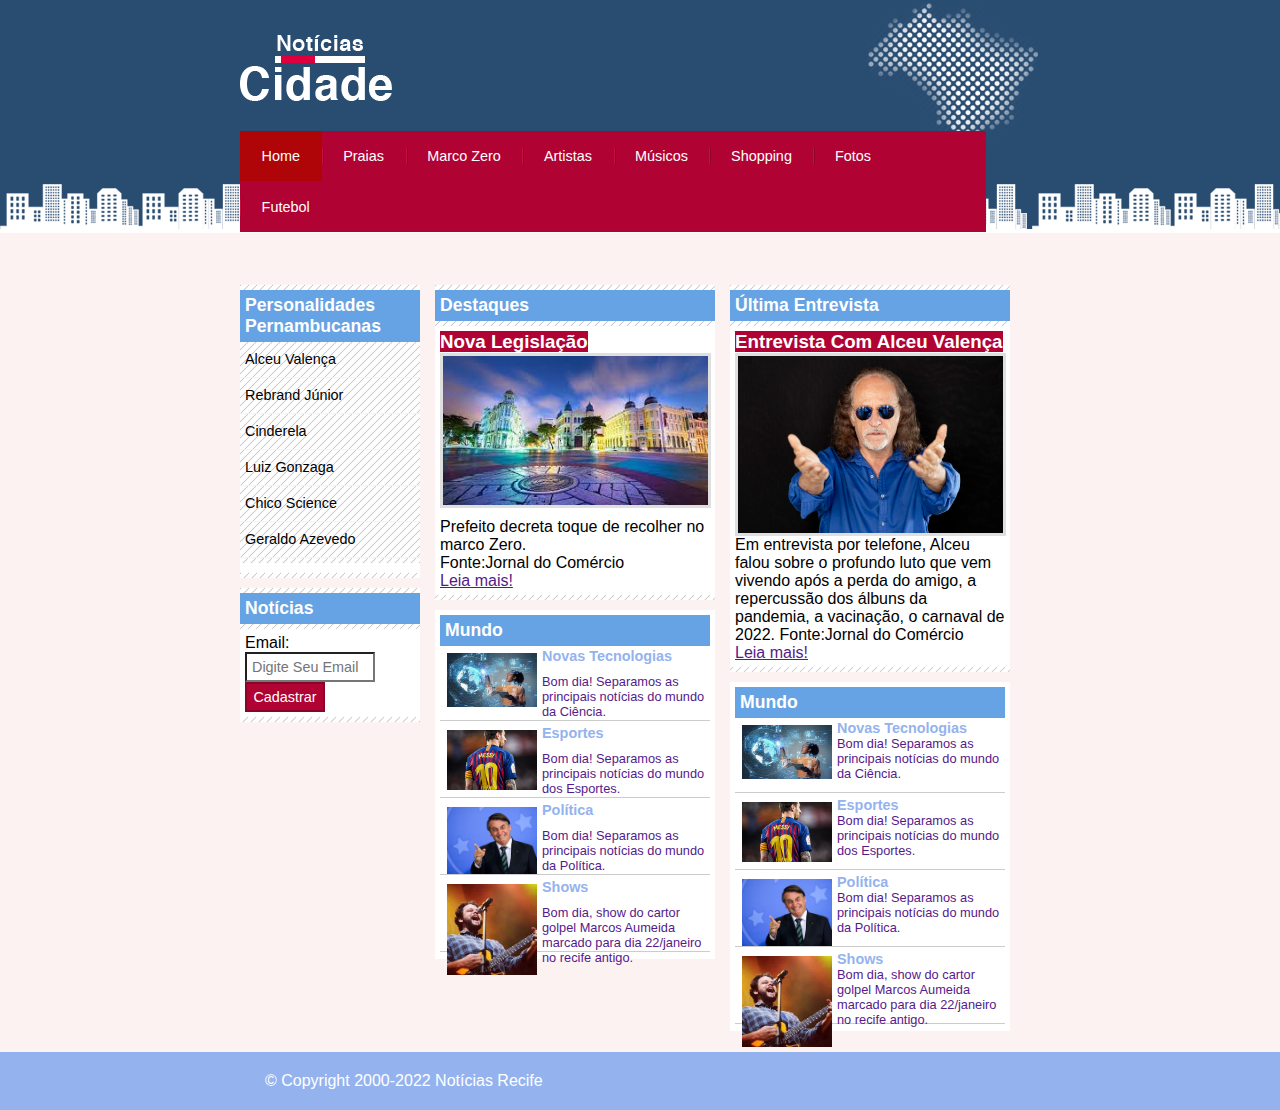
<file: projeto-cidade/index.html>
<html>
	<head>
		<title>Recife Project</title>
		<meta charset="utf-8">
		<link rel="stylesheet" type="text/css" 
        href="../projeto-cidade/css/projeto-cidade.css">
		
		
	</head>

	<body id="tres-colunas" class="home">
        <!-- inicio container-->
        <div id="container">
            <!-- inicio topo-->
            <div id="topo">
                    <h1 class="logo"> Notícias Recife</h1>

                    <ul id="navegacao">

                        <li class="primeiro"> <a id="home" href="index.html">Home</a> </li>
                         
                        <li> <a id="praias" href="praias.html">Praias</a> </li>

                        <li> <a id="marcozero" href="marcozero.html">Marco Zero</a> </li> 

                        <li> <a id="artistas" href="artistas.html">Artistas</a></li>

                        <li> <a id="musicos" href="musicos.html">Músicos</a> </li>

                        <li> <a id="shopping" href="shopping.html">Shopping</a> </li>

                        <li> <a id="fotos" href="fotos.html">Fotos</a> </li> 

                        <li> <a id="futebol" href="futebol.html">Futebol</a> </li> 

                                
                    </ul>
            </div> <!-- fim topo-->

            <div id="conteudo"><!-- inicio conteudo-->
                

                <div id="primario"> <!-- inicio primario-->

                    <div class="caixa destaque" >
                        <h2>Destaques</h2>
                        
                        <div class="caixa-conteudo"> 

                          <h3>Nova Legislação</h3>

                          <img class="imagem-principal" src="imagens-cidade/marcozero.jpeg" alt="marcozero">
                          <p>Prefeito decreta toque de recolher no marco Zero. <br>
                            Fonte:Jornal do Comércio</p>
                          <a href="">Leia mais!</a>

                        </div>

                    </div>

                     
                    <div class="caixa-conteudo"> 
                            <h2>Mundo</h2>
                        
                            <ul id="lista-noticias">

                                <li>
                                    <a href="">
                                        <img src="imagens-cidade/tecnologia.jpeg" alt="tecnologia">
                                
                                        <h3>Novas Tecnologias</h3>
                                        <p>
                                            <span> Bom dia! Separamos as principais</span>
                                            notícias do mundo da Ciência.
                                        </p>
                                    </a>
                                </li>

                                <li>
                                    <a href="">
                                        <img src="imagens-cidade/messi.jpeg" alt="messi">
                                
                                        <h3>Esportes</h3>
                                        <p>
                                            <span> Bom dia! Separamos as principais</span>
                                            notícias do mundo dos Esportes.
                                        </p>
                                    </a>
                                </li>

                                <li>
                                    <a href="">
                                        <img src="imagens-cidade/bolsonaro.jpeg" alt="bolsonaro">
                                
                                        <h3>Política</h3>
                                        <p>
                                            Bom dia! Separamos as principais
                                            notícias do mundo da Política.
                                        </p>
                                    </a>
                                </li>

                                <li>
                                    <a href="">
                                        <img src="imagens-cidade/marcosaumeida.jpeg" alt="palavraantiga">
                                
                                        <h3>Shows</h3>
                                        <p>
                                        Bom dia, show do cartor golpel Marcos Aumeida marcado
                                        para dia 22/janeiro no recife antigo.
                                        </p>
                                    </a>
                                </li>


                                
                            </ul>


                    </div>
                </div> <!-- fim primario-->


                </div>

                <div id="secundario"> <!-- inicio secundario-->

                    <div class="caixa destaque" >
                        <h2>Última Entrevista</h2>
                        
                        <div class="caixa-conteudo"> 

                          <h3>Entrevista Com Alceu Valença</h3>

                          <img class="imagem-principal" src="imagens-cidade/alceuvalenca.jpeg" alt="alceuvalenca">
                          <p>Em entrevista por telefone, Alceu falou sobre o profundo luto que vem vivendo após a perda do amigo, a repercussão dos álbuns da pandemia, a vacinação, o carnaval de 2022.
                            Fonte:Jornal do Comércio</p>
                          <a href="">Leia mais!</a>

                        </div>
                    </div>

                    <div class="caixa-conteudo"> 
                        <h2>Mundo</h2>
                        
                        <ul id="lista-noticias">

                            <li>
                                <a href="">
                                    <img src="imagens-cidade/tecnologia.jpeg" alt="tecnologia">
                               
                                    <h3>Novas Tecnologias</h3>
                                    <p>
                                        <span> Bom dia! Separamos as principais</span>
                                        notícias do mundo da Ciência.
                                    </p>
                                </a>
                            </li>

                            <li>
                                <a href="">
                                    <img src="imagens-cidade/messi.jpeg" alt="messi">
                               
                                    <h3>Esportes</h3>
                                    <p>
                                        <span> Bom dia! Separamos as principais</span>
                                        notícias do mundo dos Esportes.
                                    </p>
                                </a>
                            </li>

                            <li>
                                <a href="">
                                    <img src="imagens-cidade/bolsonaro.jpeg" alt="bolsonaro">
                               
                                    <h3>Política</h3>
                                    <p>
                                        Bom dia! Separamos as principais
                                        notícias do mundo da Política.
                                    </p>
                                </a>
                            </li>

                            <li>
                                <a href="">
                                    <img src="imagens-cidade/marcosaumeida.jpeg" alt="palavraantiga">
                               
                                    <h3>Shows</h3>
                                    <p>
                                       Bom dia, show do cartor golpel Marcos Aumeida marcado
                                       para dia 22/janeiro no recife antigo.
                                    </p>
                                </a>
                            </li>


                            
                        </ul>


                    </div>
                </div> <!-- fim secundario-->

                <div id="lateral"> <!-- inicio lateral-->
                    <div class="caixa">

                        <h2>Personalidades Pernambucanas</h2>

                        <UL>
                            <li> <a href="alceuvalenca.html">Alceu Valença</a> </li>
                            <li> <a href="renbrandjunior.html">Rebrand Júnior</a> </li>
                            <li> <a href="cinderela.html">Cinderela</a> </li>
                            <li> <a href="luizgonzaga.html">Luiz Gonzaga</a> </li>
                            <li> <a href="chicoscience.html">Chico Science</a> </li>
                            <li> <a href="geraldoazevedo.html">Geraldo Azevedo</a> </li>
                        </UL>
                        
                        <div class="caixa-conteudo">
                            
                        </div>
                    </div>

                    <div class="caixa">

                        <h2>Notícias</h2>
                        <div class="caixa-conteudo">
                            <div id="caixa-formulario">
                                <form>
                                    <div>
                                        <label for="email"> Email: </label>
                                        <input type="text" name="email"
                                        id="email" placeholder="Digite Seu Email">
                                    </div>
                                    <div>
                                        <input class="submit" type="submit" value="Cadastrar">
                                    </div>
                                    
                                </form>
                            </div>
                        </div>
                    </div>

                
                </div><!-- fim lateral-->

                <div style="clear: both;"></div> 
               
                
            </div> <!-- fim conteudo-->


        </div>         <!-- fim container-->

        
        <div id="container-rodape" style="clear: both;">
            <div id="rodape">
              &COPY; Copyright 2000-2022 Notícias Recife  

            </div>
        
        </div>

 
	</body>
</html>
</file>
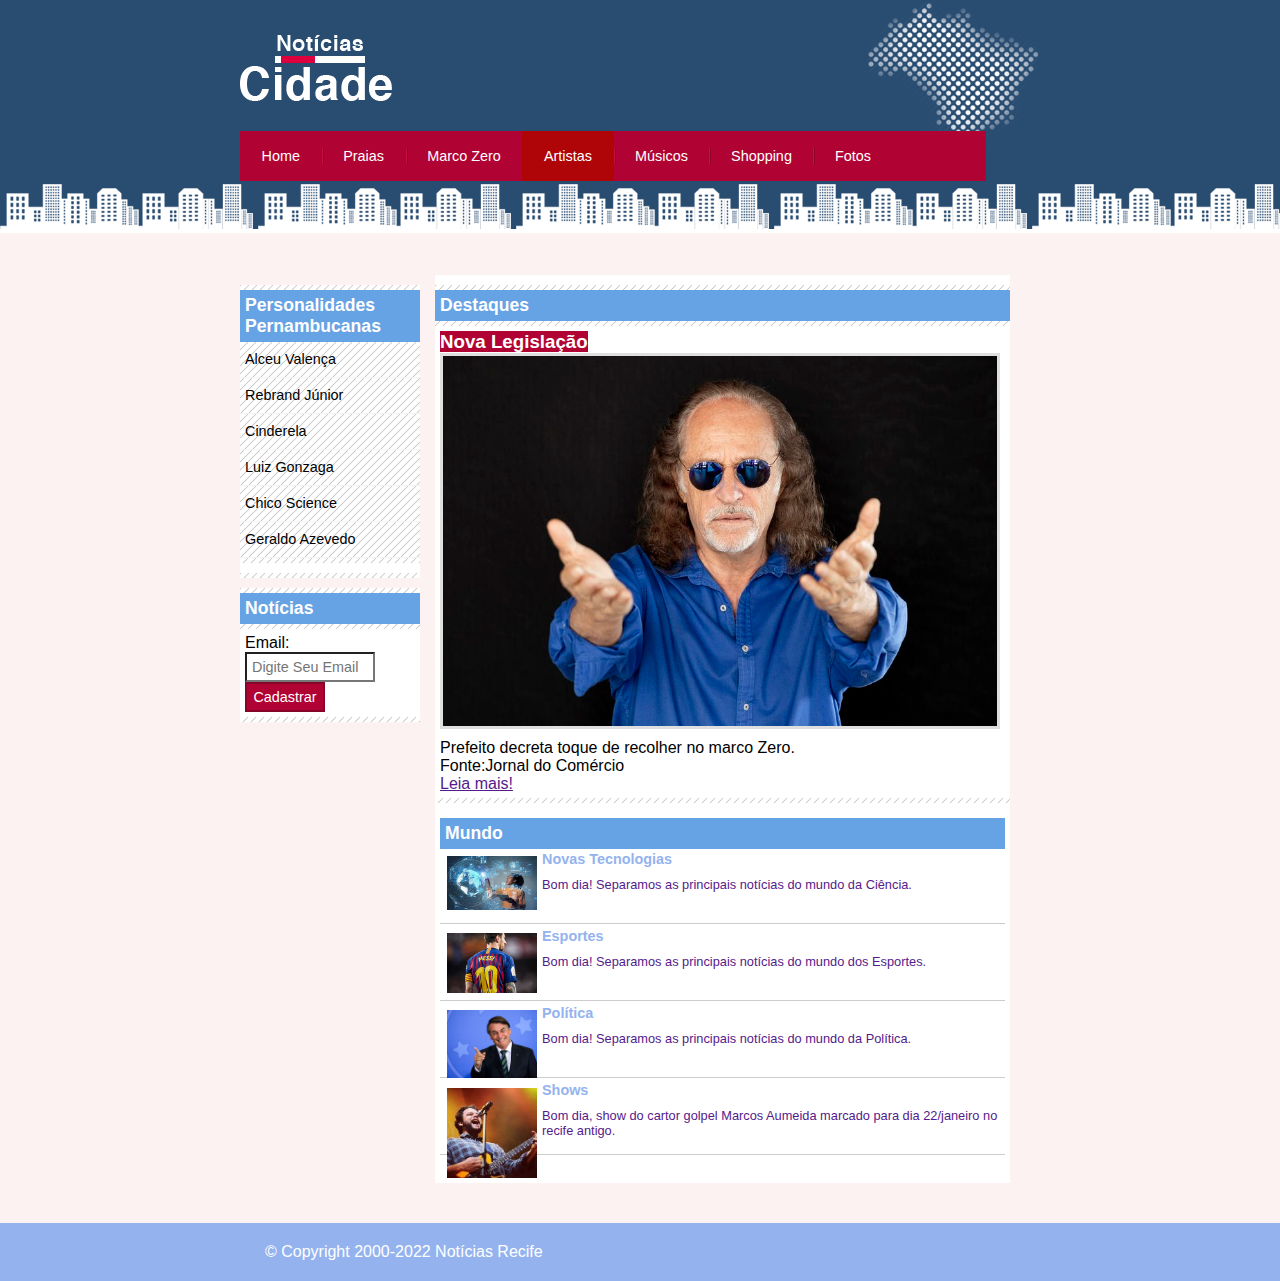
<file: projeto-cidade/artistas.html>
<html>
	<head>
		<title>Recife Project</title>
		<meta charset="utf-8">
		<link rel="stylesheet" type="text/css" 
        href="../projeto-cidade/css/projeto-cidade.css">
		
		
	</head>

	<body id="duas-colunas" class="artistas">
        <!-- inicio container-->
        <div id="container">
            <!-- inicio topo-->
            <div id="topo">
                    <h1 class="logo"> Notícias Recife</h1>

                    <ul id="navegacao">

                        <li class="primeiro"> <a id="home" href="index.html">Home</a> </li>
                         
                        <li> <a id="praias" href="praias.html">Praias</a> </li>

                        <li> <a id="marcozero" href="marcozero.html">Marco Zero</a> </li> 

                        <li> <a id="artistas" href="artistas.html">Artistas</a></li>

                        <li> <a id="musicos" href="musicos.html">Músicos</a> </li>

                        <li> <a id="shopping" href="shopping.html">Shopping</a> </li>

                        <li> <a id="fotos" href="fotos.html">Fotos</a> </li> 
                                
                    </ul>
            </div> <!-- fim topo-->

            <div id="conteudo"><!-- inicio conteudo-->
                

                <div id="primario"> <!-- inicio primario-->

                    <div class="caixa destaque" >
                        <h2>Destaques</h2>
                        
                        <div class="caixa-conteudo"> 

                          <h3>Nova Legislação</h3>

                          <img class="imagem-principal" src="imagens-cidade/alceuvalenca.jpeg" alt="marcozero">
                          <p>Prefeito decreta toque de recolher no marco Zero. <br>
                            Fonte:Jornal do Comércio</p>
                          <a href="">Leia mais!</a>

                        </div>

                    </div>

                     
                    <div class="caixa-conteudo"> 
                            <h2>Mundo</h2>
                        
                            <ul id="lista-noticias">

                                <li>
                                    <a href="">
                                        <img src="imagens-cidade/tecnologia.jpeg" alt="tecnologia">
                                
                                        <h3>Novas Tecnologias</h3>
                                        <p>
                                            <span> Bom dia! Separamos as principais</span>
                                            notícias do mundo da Ciência.
                                        </p>
                                    </a>
                                </li>

                                <li>
                                    <a href="">
                                        <img src="imagens-cidade/messi.jpeg" alt="messi">
                                
                                        <h3>Esportes</h3>
                                        <p>
                                            <span> Bom dia! Separamos as principais</span>
                                            notícias do mundo dos Esportes.
                                        </p>
                                    </a>
                                </li>

                                <li>
                                    <a href="">
                                        <img src="imagens-cidade/bolsonaro.jpeg" alt="bolsonaro">
                                
                                        <h3>Política</h3>
                                        <p>
                                            Bom dia! Separamos as principais
                                            notícias do mundo da Política.
                                        </p>
                                    </a>
                                </li>

                                <li>
                                    <a href="">
                                        <img src="imagens-cidade/marcosaumeida.jpeg" alt="palavraantiga">
                                
                                        <h3>Shows</h3>
                                        <p>
                                        Bom dia, show do cartor golpel Marcos Aumeida marcado
                                        para dia 22/janeiro no recife antigo.
                                        </p>
                                    </a>
                                </li>   
                            </ul>


                    </div>
                </div> <!-- fim primario-->

                <div id="lateral"> <!-- inicio lateral-->
                    <div class="caixa">

                        <h2>Personalidades Pernambucanas</h2>

                        <UL>
                            <li> <a href="alceuvalenca.html">Alceu Valença</a> </li>
                            <li> <a href="renbrandjunior.html">Rebrand Júnior</a> </li>
                            <li> <a href="cinderela.html">Cinderela</a> </li>
                            <li> <a href="luizgonzaga.html">Luiz Gonzaga</a> </li>
                            <li> <a href="chicoscience.html">Chico Science</a> </li>
                            <li> <a href="geraldoazevedo.html">Geraldo Azevedo</a> </li>
                        </UL>
                        
                        <div class="caixa-conteudo">
                            
                        </div>
                    </div>

                    <div class="caixa">

                        <h2>Notícias</h2>
                        <div class="caixa-conteudo">
                            <div id="caixa-formulario">
                                <form>
                                    <div>
                                        <label for="email"> Email: </label>
                                        <input type="text" name="email"
                                        id="email" placeholder="Digite Seu Email">
                                    </div>
                                    <div>
                                        <input class="submit" type="submit" value="Cadastrar">
                                    </div>
                                    
                                </form>
                            </div>
                        </div>
                    </div>

                
                </div><!-- fim lateral-->
                
                <div style="clear: both;"></div> 
               
                
            </div> <!-- fim conteudo-->


        </div>
        <!-- fim container-->
        
        <div id="container-rodape" style="clear: both;">
            <div id="rodape">
              &COPY; Copyright 2000-2022 Notícias Recife  

            </div>
        
        </div>

 
	</body>
</html>
</file>
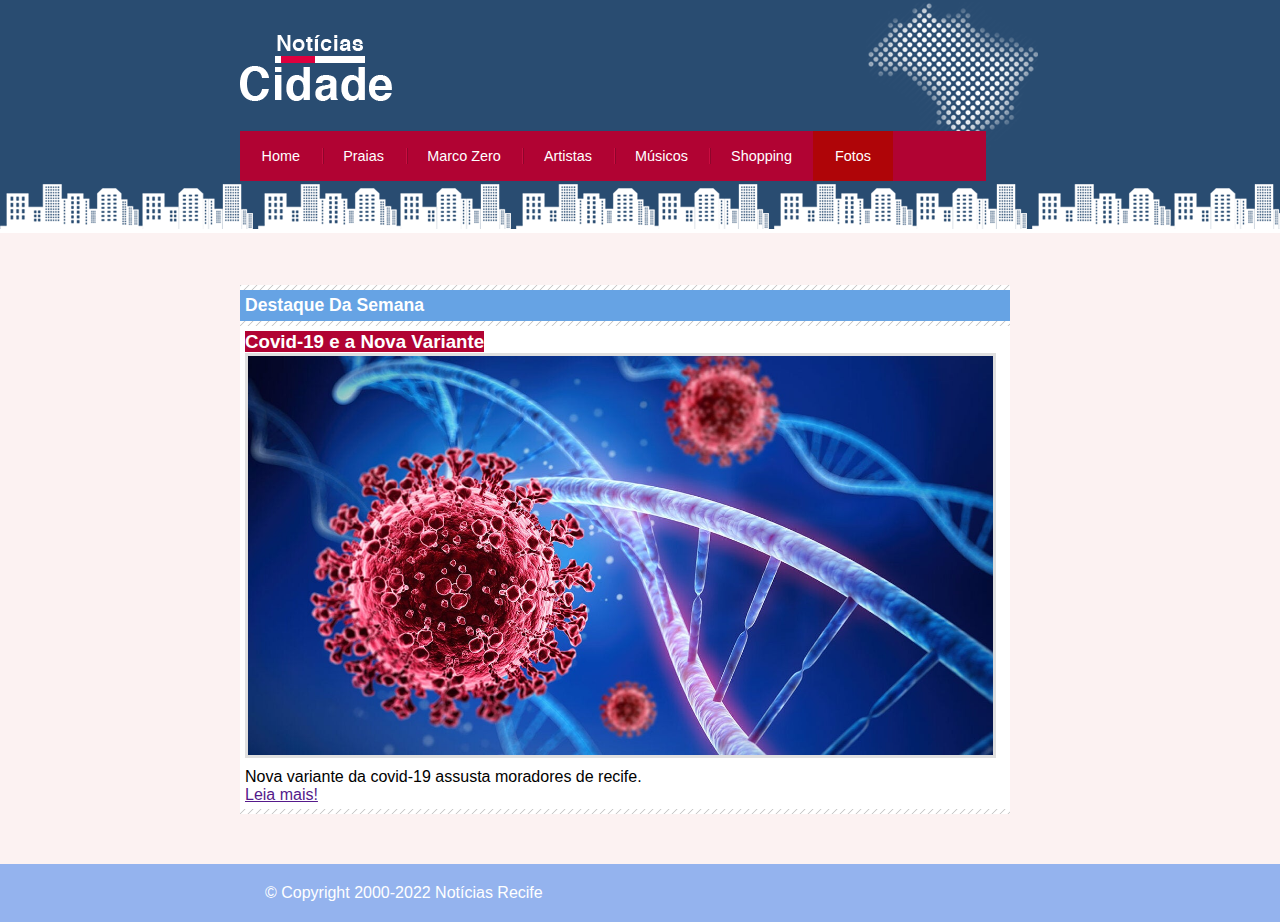
<file: projeto-cidade/fotos.html>
<html>
	<head>
		<title>Recife Project</title>
		<meta charset="utf-8">
		<link rel="stylesheet" type="text/css" 
        href="../projeto-cidade/css/projeto-cidade.css">
		
		
	</head>

	<body id="uma-coluna" class="fotos">
        
        <div id="container"> <!-- inicio container-->
           
            <div id="topo">  <!-- inicio topo-->
                    <h1 class="logo"> Notícias Recife</h1>

                    <ul id="navegacao">

                        <li class="primeiro"> <a id="home" href="index.html">Home</a> </li>
                         
                        <li> <a id="praias" href="praias.html">Praias</a> </li>

                        <li> <a id="marcozero" href="marcozero.html">Marco Zero</a> </li> 

                        <li> <a id="artistas" href="artistas.html">Artistas</a></li>

                        <li> <a id="musicos" href="musicos.html">Músicos</a> </li>

                        <li> <a id="shopping" href="shopping.html">Shopping</a> </li>

                        <li> <a id="Fotos" href="fotos.html">Fotos</a> </li> 

                                
                    </ul>
            </div> <!-- fim topo-->

            <div id="conteudo"><!-- inicio conteudo-->
                

                <div id="primario"> <!-- inicio primario-->

                    <div class="caixa destaque" >
                        <h2>Destaque Da Semana</h2>
                        
                        <div class="caixa-conteudo"> 

                          <h3>Covid-19 e a Nova Variante</h3>

                          <img class="imagem-principal" src="imagens-cidade/covid19.jpeg" alt="marcozero">
                          <p>Nova variante da covid-19 assusta moradores de recife.</p>
                          <a href="">Leia mais!</a>

                        </div>

                    </div>
                </div> <!-- fim primario-->
                <div style="clear: both;"></div> 
               
                
            </div> <!-- fim conteudo-->


        </div>
        <!-- fim container-->
        
        <div id="container-rodape" style="clear: both;">
            <div id="rodape">
              &COPY; Copyright 2000-2022 Notícias Recife  

            </div>
        
        </div>

 
	</body>
</html>
</file>
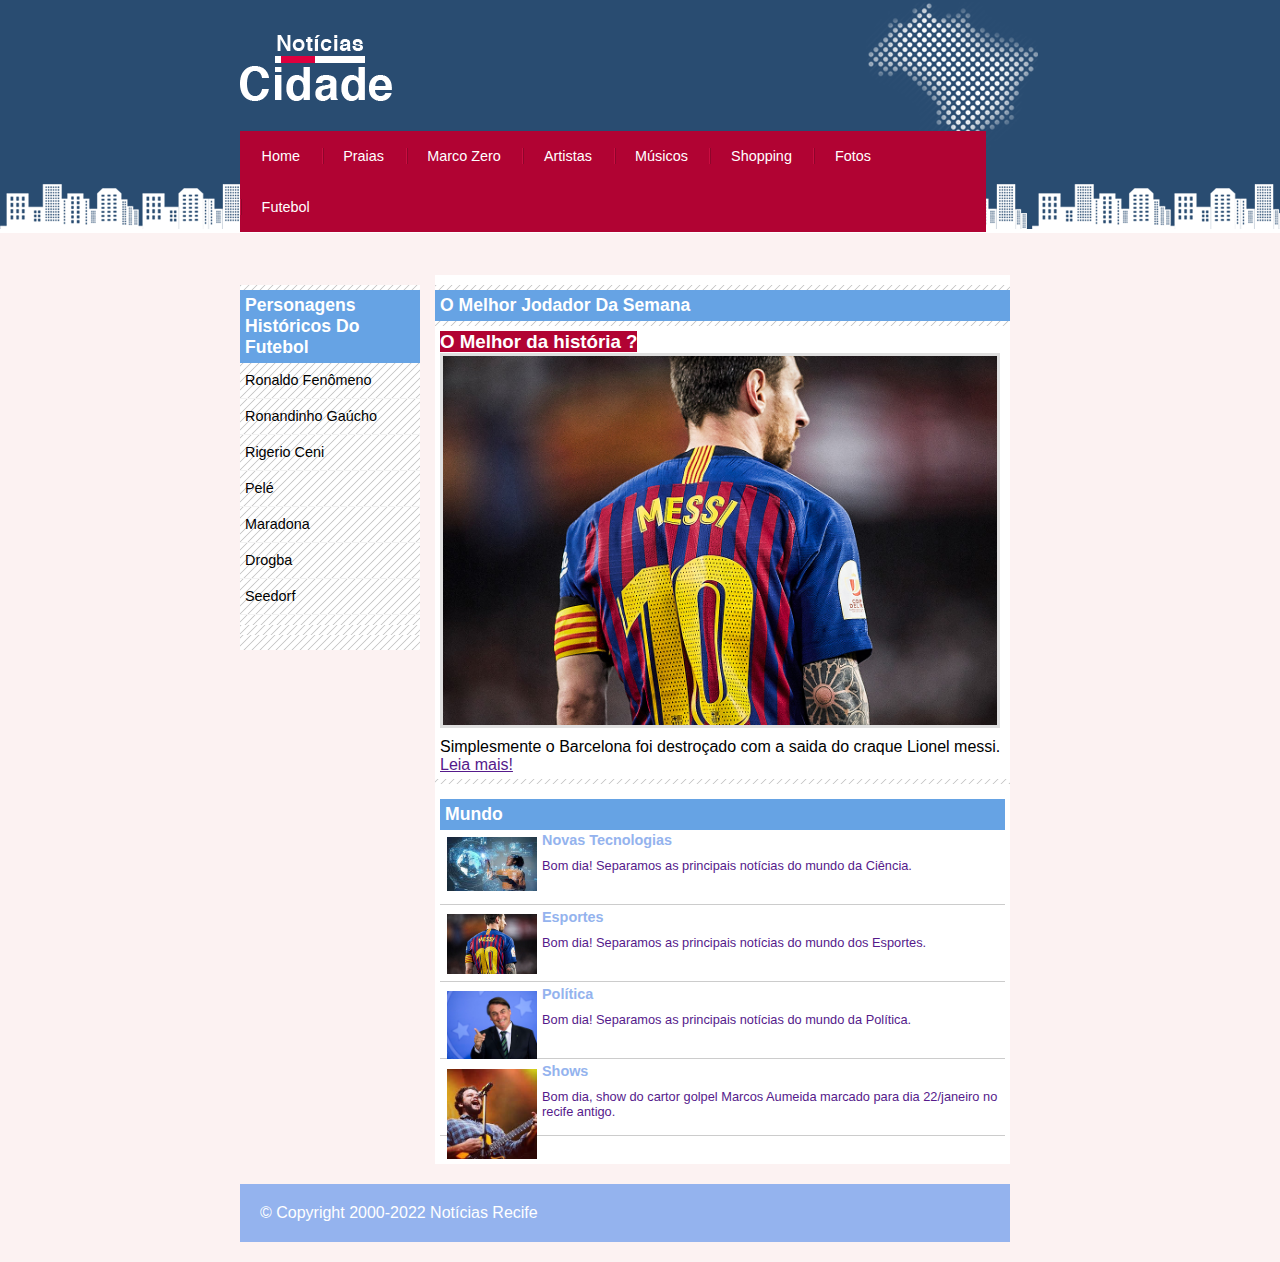
<file: projeto-cidade/futebol.html>
<html>
	<head>
		<title>Recife Project</title>
		<meta charset="utf-8">
		<link rel="stylesheet" type="text/css" 
        href="../projeto-cidade/css/projeto-cidade.css">
		
		
	</head>

	<body id="duas-colunas" class="futebol">
        <!-- inicio container-->
        <div id="container">
            <!-- inicio topo-->
            <div id="topo">
                    <h1 class="logo"> Notícias Recife</h1>

                    <ul id="navegacao">

                        <li class="primeiro"> <a id="home" href="index.html">Home</a> </li>
                         
                        <li> <a id="praias" href="praias.html">Praias</a> </li>

                        <li> <a id="marcozero" href="marcozero.html">Marco Zero</a> </li> 

                        <li> <a id="artistas" href="artistas.html">Artistas</a></li>

                        <li> <a id="musicos" href="musicos.html">Músicos</a> </li>

                        <li> <a id="shopping" href="shopping.html">Shopping</a> </li>

                        <li> <a id="fotos" href="fotos.html">Fotos</a> </li> 

                        <li> <a id="futebol" href="futebol.html">Futebol</a> </li>
                                
                    </ul>
            </div> <!-- fim topo-->

            <div id="conteudo"><!-- inicio conteudo-->
                

                <div id="primario"> <!-- inicio primario-->

                    <div class="caixa destaque" >
                        <h2>O Melhor Jodador Da Semana</h2>
                        
                        <div class="caixa-conteudo"> 

                          <h3>O Melhor da história ? </h3>

                          <img class="imagem-principal" src="imagens-cidade/messi.jpeg" alt="marcozero">
                          <p>Simplesmente o Barcelona foi destroçado com a saida do craque Lionel messi.</p>
                          <a href="">Leia mais!</a>

                        </div>

                    </div>

                     
                    <div class="caixa-conteudo"> 
                            <h2>Mundo</h2>
                        
                            <ul id="lista-noticias">

                                <li>
                                    <a href="">
                                        <img src="imagens-cidade/tecnologia.jpeg" alt="tecnologia">
                                
                                        <h3>Novas Tecnologias</h3>
                                        <p>
                                            <span> Bom dia! Separamos as principais</span>
                                            notícias do mundo da Ciência.
                                        </p>
                                    </a>
                                </li>

                                <li>
                                    <a href="">
                                        <img src="imagens-cidade/messi.jpeg" alt="messi">
                                
                                        <h3>Esportes</h3>
                                        <p>
                                            <span> Bom dia! Separamos as principais</span>
                                            notícias do mundo dos Esportes.
                                        </p>
                                    </a>
                                </li>

                                <li>
                                    <a href="">
                                        <img src="imagens-cidade/bolsonaro.jpeg" alt="bolsonaro">
                                
                                        <h3>Política</h3>
                                        <p>
                                            Bom dia! Separamos as principais
                                            notícias do mundo da Política.
                                        </p>
                                    </a>
                                </li>

                                <li>
                                    <a href="">
                                        <img src="imagens-cidade/marcosaumeida.jpeg" alt="palavraantiga">
                                
                                        <h3>Shows</h3>
                                        <p>
                                        Bom dia, show do cartor golpel Marcos Aumeida marcado
                                        para dia 22/janeiro no recife antigo.
                                        </p>
                                    </a>
                                </li>   
                            </ul>


                    </div>
                </div> <!-- fim primario-->

                <div id="lateral"> <!-- inicio lateral-->
                    <div class="caixa">

                            <h2>Personagens Históricos Do Futebol</h2>

                            <UL>
                                <li> <a href=".html">Ronaldo Fenômeno</a> </li>
                                <li> <a href=".html">Ronandinho Gaúcho </a> </li>
                                <li> <a href=".html">Rigerio Ceni</a> </li>
                                <li> <a href=".html">Pelé</a> </li>
                                <li> <a href=".html">Maradona</a> </li>
                                <li> <a href=".html">Drogba</a> </li>
                                <li> <a href=".html">Seedorf</a> </li>
                            </UL>

                    <div class="caixa">

                </div><!-- fim lateral-->
                
                <div style="clear: both;"></div> 
               
                
            </div> <!-- fim conteudo-->


        </div>
        <!-- fim container-->
        
        <div id="container-rodape" style="clear: both;">
            <div id="rodape">
              &COPY; Copyright 2000-2022 Notícias Recife  

            </div>
        
        </div>

 
	</body>
</html>
</file>
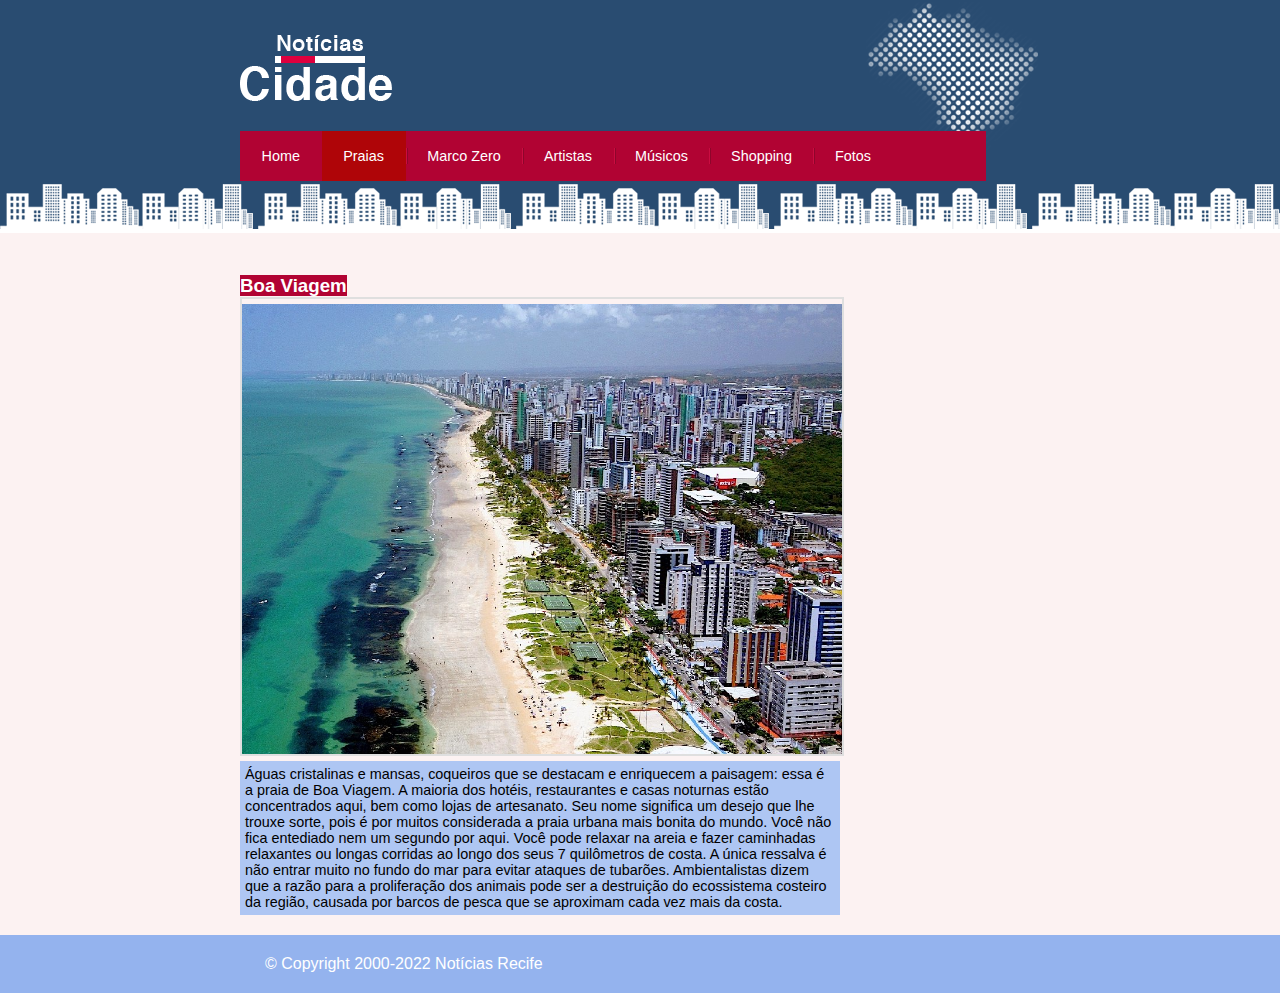
<file: projeto-cidade/praias.html>
<html>
	<head>
		<title>Recife Project</title>
		<meta charset="utf-8">
		<link rel="stylesheet" type="text/css" 
        href="../projeto-cidade/css/projeto-cidade.css">
		
		
	</head>

	<body id="uma-colunas" class="praias">
        <!-- inicio container-->
        <div id="container">
            <!-- inicio topo-->
            <div id="topo">
                    <h1 class="logo"> Notícias Recife</h1>

                    <ul id="navegacao">

                        <li class="primeiro"> <a id="home" href="index.html">Home</a> </li>
                         
                        <li> <a id="praias" href="praias.html">Praias</a> </li>

                        <li> <a id="marcozero" href="marcozero.html">Marco Zero</a> </li> 

                        <li> <a id="artistas" href="artistas.html">Artistas</a></li>

                        <li> <a id="musicos" href="musicos.html">Músicos</a> </li>

                        <li> <a id="shopping" href="shopping.html">Shopping</a> </li>

                        <li> <a id="fotos" href="fotos.html">Fotos</a> </li> 
                                
                    </ul>
            </div> <!-- fim topo-->

            <div id="conteudo"><!-- inicio conteudo-->
                

                <div id="primario-praias">
                    
                    <div id="praias-recife">
                        <div>
                            <h3>Boa Viagem</h3> <BR>
                            <img src="imagens-cidade/boaviagem.jpg" alt="boaviagem">
                            <p>Águas cristalinas e mansas, coqueiros que se destacam e enriquecem a paisagem: essa é a praia de Boa Viagem. A maioria dos hotéis, restaurantes e casas noturnas estão concentrados aqui, bem como lojas de artesanato. Seu nome significa um desejo que lhe trouxe sorte, pois é por muitos considerada a praia urbana mais bonita do mundo. Você não fica entediado nem um segundo por aqui. Você pode relaxar na areia e fazer caminhadas relaxantes ou longas corridas ao longo dos seus 7 quilômetros de costa. A única ressalva é não entrar muito no fundo do mar para evitar ataques de tubarões. Ambientalistas dizem que a razão para a proliferação dos 
                                animais pode ser a destruição do ecossistema costeiro da região, 
                                causada por barcos de pesca que se aproximam cada vez mais da costa.</p>
                        </div>

                    </div>


                </div>

               
                
            </div> <!-- fim conteudo-->


        </div><!-- fim container-->
        
        
        <div id="container-rodape" style="clear: both;">
            <div id="rodape">
              &COPY; Copyright 2000-2022 Notícias Recife  

            </div>
        
        </div>

 
	</body>
</html>
</file>
<file: projeto-cidade/css/projeto-cidade.css>
* {
    margin: 0;
    padding: 0;
}
/* formantanado imagens */

img.imagem-principal{
    width: 98%;
    border: 3px solid #dfdfdf;
}

#primario-praias{
    width: 600px;
}

#praias-recife p{
    padding: 5px;
    font-size: 0.9em;
    margin-top: 5px;
    background: #aec6f3;
}

#praias-recife img{
    width: 600px;
    border: 2px solid #dfdfdf;
    padding-top: 5px;
}

#praias-recife h3{
    background: #b10333;
    color: #fff;  
    display: inline;
    margin-bottom: 20px ;

}

/* formantanado h3 */
.destaque h3{
    background: #b10333;
    color: #fff;  
    display: inline;
}



body{
font-family: "Trebuchet MS", Helvetica, sans-serif;
background: #fcf2f2 url(../imagens-cidade/fundo.png) repeat-x ;
}


#container{
    width: 800px;
    margin: 0 auto;

}
#topo{
    height: 180px;
    padding-top: 35px;
    background: url(../imagens-cidade/detalhe-topo.png) no-repeat right top;
}

h2{
    font-size: 1.1em;
    background: #66a3e4;
    color: #fff;
    padding: 5px;
}

/* FORMATANDO MENU LATERAL*/
#lateral ul a{
    font-size: 0.9em;
    padding: 2px;
    display: block;
    line-height: 25px;
    color: #000;
    text-decoration: none;
    border-bottom: 1px solid #f3f3f3;
}

ul{
    margin: 0;
    padding: 0;
    list-style: none;
}

#topo ul{
    text-align: left;
    margin-top: 30px;
    padding-right:10px;
    background: #b10333;
    float: left;
    width: 92%;
}

#topo ul li{
    float: left;
}
 
#topo ul a {
    font-size: 0.9em;
    line-height: 2.5em;
    padding: 0.5em 1.5em;
    display: block;
    color: #fff;
    text-decoration: none;
    background: url(../imagens-cidade/divisor.png)no-repeat left center;
}

#topo ul .primeiro a{
    background: none;
}
#topo ul a:hover{
    color:#69001d;
}

body.home #navegacao a#home,
body.praias #navegacao a#praias,
body.marcozero #navegacao a#marcozero,
body.artistas #navegacao a#artistas,
body.fotos #navegacao a#fotos{
    color:#fff;
    background: #af0508;
    cursor: text;
}

#conteudo {
    margin-top: 60px;
    margin-bottom: 20px;
    width: 770px;
}

#lateral{
    width: 180px;
    margin:0 0 20px -770px ;
    float: left;
}
#lateral ul a{ 
    font-size: 0.9em;
    padding: 5px; 
    display: block;
    line-height: 25px;
    color: #000;
    text-decoration: none;
    border-bottom: 1px solid #f3f3f3;
}

#lateral ul a:hover{
    color: #524c4c;
    padding-left: 20px;
    background: #f9f9f9 url(../imagens-cidade/marcador.png) no-repeat left center;
}



#primario{
    width: 280px;
    margin: 0 0 20px 195px;
    float: left;
}


#primario p{
    padding-top: 10px;
    font-size: 1.0em;
}

/* #primario a:hover{
    padding: 5px; 
    display: block;
    list-style: none;
} */


#duas-colunas #primario{
    width: 575px;
    background: #fff;
}

#uma-coluna #primario{
    width: 770px;
    margin: 0 0 20px 0;
}

#secundario{
    width: 280px;  
    float: left;
    margin: 0 0 0 15px;
    
}

/*FORMATANDO FORMULÁRIOS*/
label{
    display: block;
    cursor: pointer;
}

input{
    font-size: 0.9em;
    background-color: #fff;
    padding:5px;
    width: 130px;
}

input.submit{
   width: 80px;
   color: #fff;
   background-color: #b10333;
   border: 2px solid #870529; 
}



#container-rodape{
    background: #94b3ee;
    padding: 20px;
}
#rodape{
   
    width: 750px;
    margin: 0 auto;
    color: #fff; 
}

/* FORMANTANDO LISTA DE NOTICIAS*/
#lista-noticias li{
    padding:2px;
    margin-bottom:2px;
    height: 70px;
    border-bottom: 1px solid #ccc;
}

#lista-noticias li a img {
    float: left;
    margin: 5px;
    width: 90px;
    clear: both;
}

#lista-noticias li a {
    text-decoration: none;
}

#lista-noticias li a h3{
    padding: 0;
    color:#94b3ee;
    font-size: 0.9em;
}
#lista-noticias li a p {
    font-size: 0.8em;
}
#lista-noticias li:hover {
    background: #eee;
    cursor: pointer;
}


.caixa{
    background: #f3f3f3 url(../imagens-cidade/fundo-caixa.png);
    margin:  10px 0;
    padding: 5px 0 5px 0;
}

.caixa-conteudo{
    margin-top: 5px;
    padding: 5px;
    background: #fff;
}

.logo{
    width: 152px;   
    height: 66px;
    background: url(../imagens-cidade/logo.png) no-repeat center;
    text-indent:-3000px; /* Esconde do usuário este conteudo, mas fica visivel aos navegadores*/
}

.tamanho p {
    width:100%;
    padding: 3px;
    text-align: center;


}
</file>
